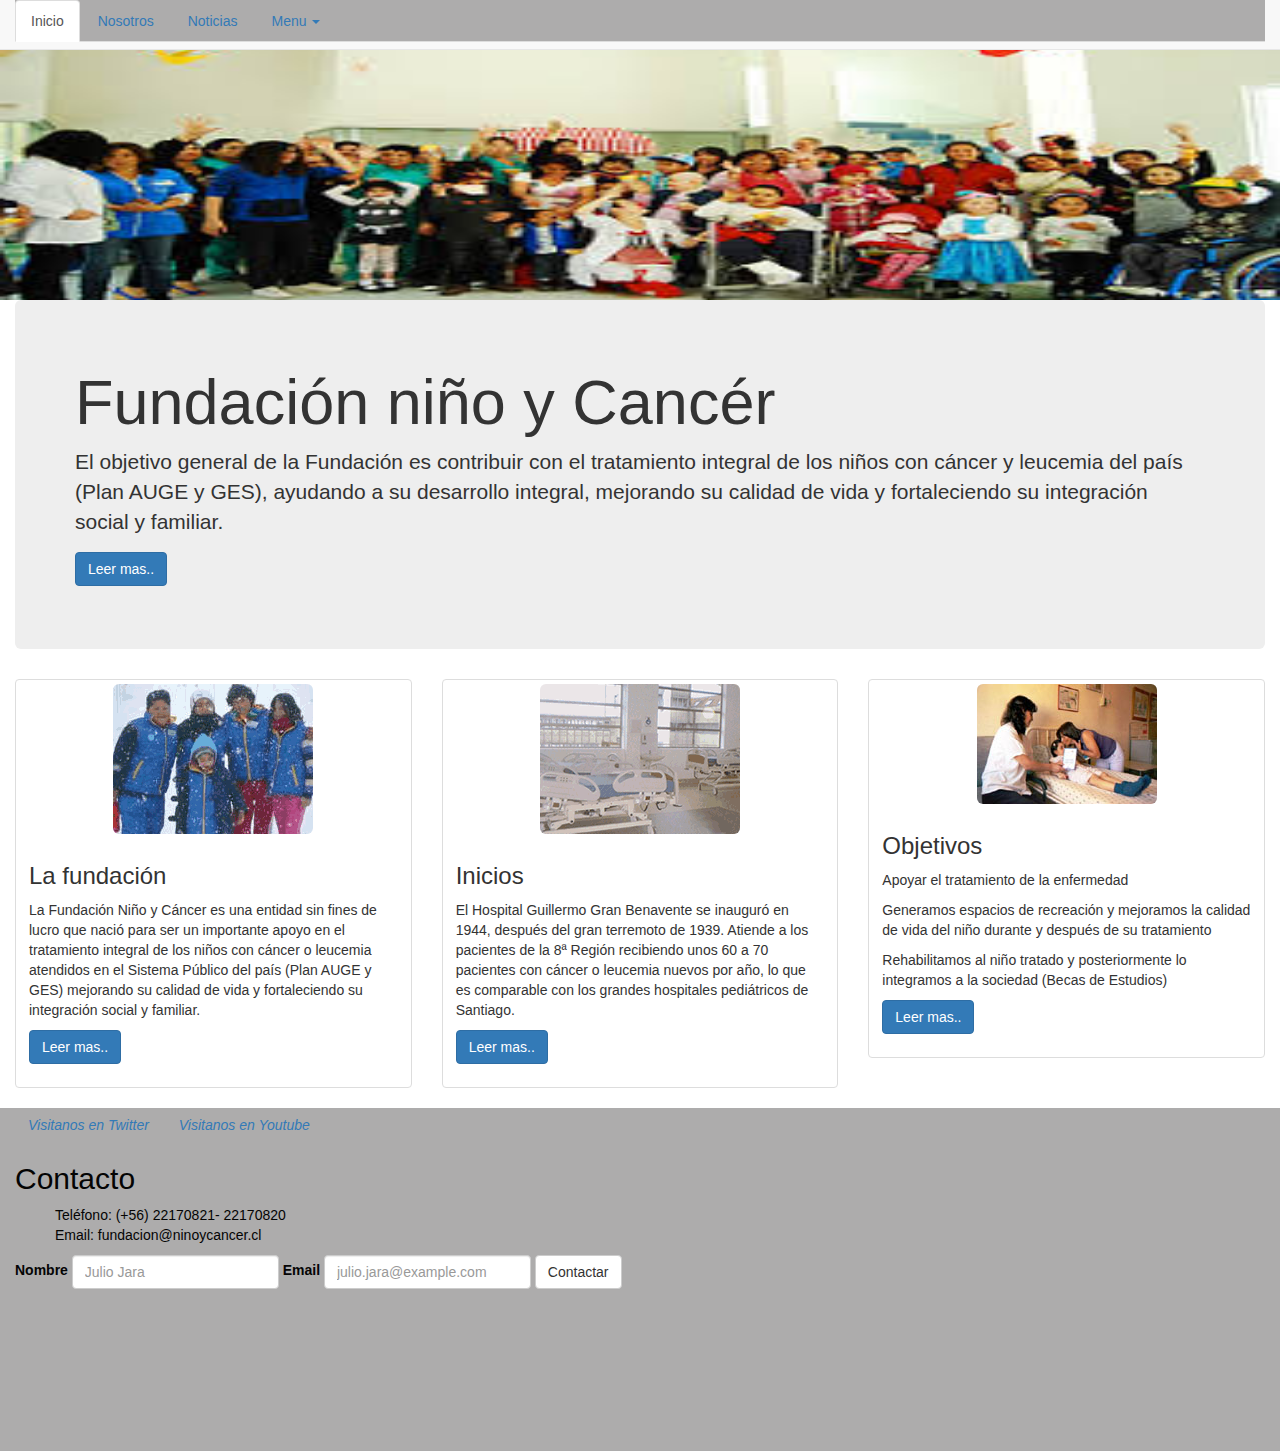
<file: index.html>
<!DOCTYPE html>
<html>
<head>
	<meta charset="utf-8">
	<meta http-equiv="X-UA-Compatible" content="IE=edge">
	<meta name="viewport" content="initial-scale=1 width=device-width">
	
	<title>Fundación Niño y Cancér</title>
	
	<link rel="stylesheet" href="estilo.css">

<link rel="stylesheet" href="https://maxcdn.bootstrapcdn.com/bootstrap/3.3.7/css/bootstrap.min.css" integrity="sha384-BVYiiSIFeK1dGmJRAkycuHAHRg32OmUcww7on3RYdg4Va+PmSTsz/K68vbdEjh4u" crossorigin="anonymous">
<!-- No me funciono de esta manera cargar jquery 
<script src="js/jquery.js" type="ext/javascript"> </script> -->

<link rel="stylesheet" href="https://use.fontawesome.com/releases/v5.0.13/css/all.css" integrity="sha384-DNOHZ68U8hZfKXOrtjWvjxusGo9WQnrNx2sqG0tfsghAvtVlRW3tvkXWZh58N9jp" crossorigin="anonymous">

<script src="https://code.jquery.com/jquery-3.3.1.slim.min.js" integrity="sha384-q8i/X+965DzO0rT7abK41JStQIAqVgRVzpbzo5smXKp4YfRvH+8abtTE1Pi6jizo" crossorigin="anonymous"></script>

<!-- Latest compiled and minified JavaScript -->
<script src="https://maxcdn.bootstrapcdn.com/bootstrap/3.3.7/js/bootstrap.min.js" integrity="sha384-Tc5IQib027qvyjSMfHjOMaLkfuWVxZxUPnCJA7l2mCWNIpG9mGCD8wGNIcPD7Txa" crossorigin="anonymous"></script>
</head>

<!-- comienza body -->
<body>

<!-- comienza navbar -->

<nav class="navbar navbar-default navbar-fixed-top" role="navigation">
		  <div class="container-fluid">

		<ul class="nav nav-tabs">
		  <li role="presentation" class="active"><a href="index.html">Inicio</a></li>
		  <li role="presentation"><a href="nosotros.html">Nosotros</a></li>
		  <li role="presentation"><a href="noticias.html">Noticias</a></li>


		<li class="dropdown">
		          <a href="#" class="dropdown-toggle" data-toggle="dropdown" role="button" aria-haspopup="true" aria-expanded="false">Menu <span class="caret"></span></a>
		          <ul class="dropdown-menu">
		            <li><a href="index.html">Inicio</a></li>
		            <li><a href="nosotros.html">Nosotros</a></li>
		            <li><a href="noticias.html">Noticias</a></li>

		</ul>

		</div>

</nav>

<!-- termina body -->

<div class="banner"></div>

		<div class="container-fluid">
		<div class="jumbotron">
		  <h1>Fundación niño y Cancér</h1>
		  <p>El objetivo general de la Fundación es contribuir con el tratamiento integral de los niños con cáncer y leucemia del país (Plan AUGE y GES), ayudando a su desarrollo integral, mejorando su calidad de vida y fortaleciendo su integración social y familiar.
		  </p>
		  <p>
		    <a href="nosotros.html" class="btn btn-primary" role="button">Leer mas..</a>  	
		  </p>
		</div>
</div>

<!-- aqui va  1 row -->

<div class="container-fluid">
<div class="row">

<div class="col-sm-6 col-md-4">
    <div class="thumbnail">
       <img src="imagenes/banner_dar.gif" class="img-responsive img-rounded">
      <div class="caption">
        <h3> La fundación</h3>
        <p> 	
			La Fundación Niño y Cáncer es una entidad sin fines de lucro que nació para ser un importante apoyo en el tratamiento integral de los niños con cáncer o leucemia atendidos en el Sistema Público del país (Plan AUGE y GES) mejorando su calidad de vida y fortaleciendo su integración social y familiar.
        	</p>
        <p>
    <a href="noticias.html" class="btn btn-primary" role="button">Leer mas..</a>  	
  </p>
      </div>
    </div>
  </div>


<!-- aqui va 2 row -->



	
  <div class="col-sm-6 col-md-4">
    <div class="thumbnail">
      <img src="imagenes/cuadro_inicio.gif" class="img-responsive img-rounded">
      <div class="caption">
        	<h3>Inicios</h3> 
        	<p>
        		El Hospital Guillermo Gran Benavente se inauguró en 1944, después del gran terremoto de 1939. Atiende a los pacientes de la 8ª Región recibiendo   unos 60 a 70 pacientes con cáncer o leucemia nuevos por año, lo que es comparable con los grandes hospitales pediátricos de Santiago.

  			</p>
        	<p>
   			 <a href="noticias.html" class="btn btn-primary" role="button">Leer mas..</a>  	
  			</p>
      </div>
    </div>
  </div>

  <!-- aqui va 3 row -->




<div class="col-sm-6 col-md-4">
    <div class="thumbnail">
      <img src="imagenes/Imagen_row1.jpg" class="img-responsive img-rounded">
      <div class="caption">
        <h3>Objetivos</h3> 
        <p>
  			Apoyar el tratamiento  de la enfermedad
  		</p>
  		<p>

		Generamos espacios de recreación y mejoramos la calidad de vida del niño durante y después de su tratamiento
		</p>
		<p>

		Rehabilitamos al niño tratado y posteriormente lo integramos a la  sociedad (Becas de Estudios)
		</p>
        <p>
        	<a href="noticias.html" class="btn btn-primary" role="button">Leer mas..</a> 
        	
        </p>
      </div>
    </div>
  </div>


</div>
</div>

<!-- aqui termina row -->

 <!-- <div class="col-xs-4 col-md-4 col-sm-4" style="background-color: #65ADFF; padding-top: 20px; margin-top: 20px; ">  -->
 

<footer>
<div class="container-fluid"> 
<div class="row">
		  <div class="col-md-6 col-sm-6">


		<a href="https://twitter.com/login?lang=es"> <i class="btn btn-social-icon  btn-twitter">
		    <span class = "fab fa-twitter"> Visitanos en Twitter </span>
		  </i></a>



		  <a href="https://www.youtube.com/"> <i class="btn btn-social-icon  btn-youtube ">
		    <span class = "fab fa-youtube"> Visitanos en Youtube </span>
		  </i></a>



		    <h2> Contacto</h2>

		    <ul style="list-style: none;">
		      <li> Teléfono: (+56) 22170821- 22170820 </li>
		      <li> Email: fundacion@ninoycancer.cl</li>

		    </ul>

			 <form class="form-inline">
			  <div class="form-group">
				    <label for="exampleInputName2">Nombre</label>
				    <input type="text" class="form-control" id="exampleInputName2" placeholder="Julio Jara">
				  </div>
				  <div class="form-group">
				    <label for="exampleInputEmail2">Email</label>
				    <input type="email" class="form-control" id="exampleInputEmail2" placeholder="julio.jara@example.com">
				  </div>
				  <button type="submit" class="btn btn-default">Contactar</button>
			</form>
		    
		  </div>
		  <div class="col-md-6 col-sm-6">
		    <div class="embed-responsive embed-responsive-16by9">

		      <iframe src="https://www.google.com/maps/embed?pb=!1m18!1m12!1m3!1d3331.509306079663!2d-70.53933968512855!3d-33.3838745014839!2m3!1f0!2f0!3f0!3m2!1i1024!2i768!4f13.1!3m3!1m2!1s0x9662c952b6e45c13%3A0xe20a79d839401910!2sTupungato+10070%2C+Vitacura%2C+Regi%C3%B3n+Metropolitana!5e0!3m2!1ses!2scl!4v1527475139628" width="400" height="300" frameborder="0" style="border:0" allowfullscreen  class="embed-responsive"></iframe>
      
    </div>
  </div>
  

</div>
</div>
</footer>


	
</body>
</html>
</file>
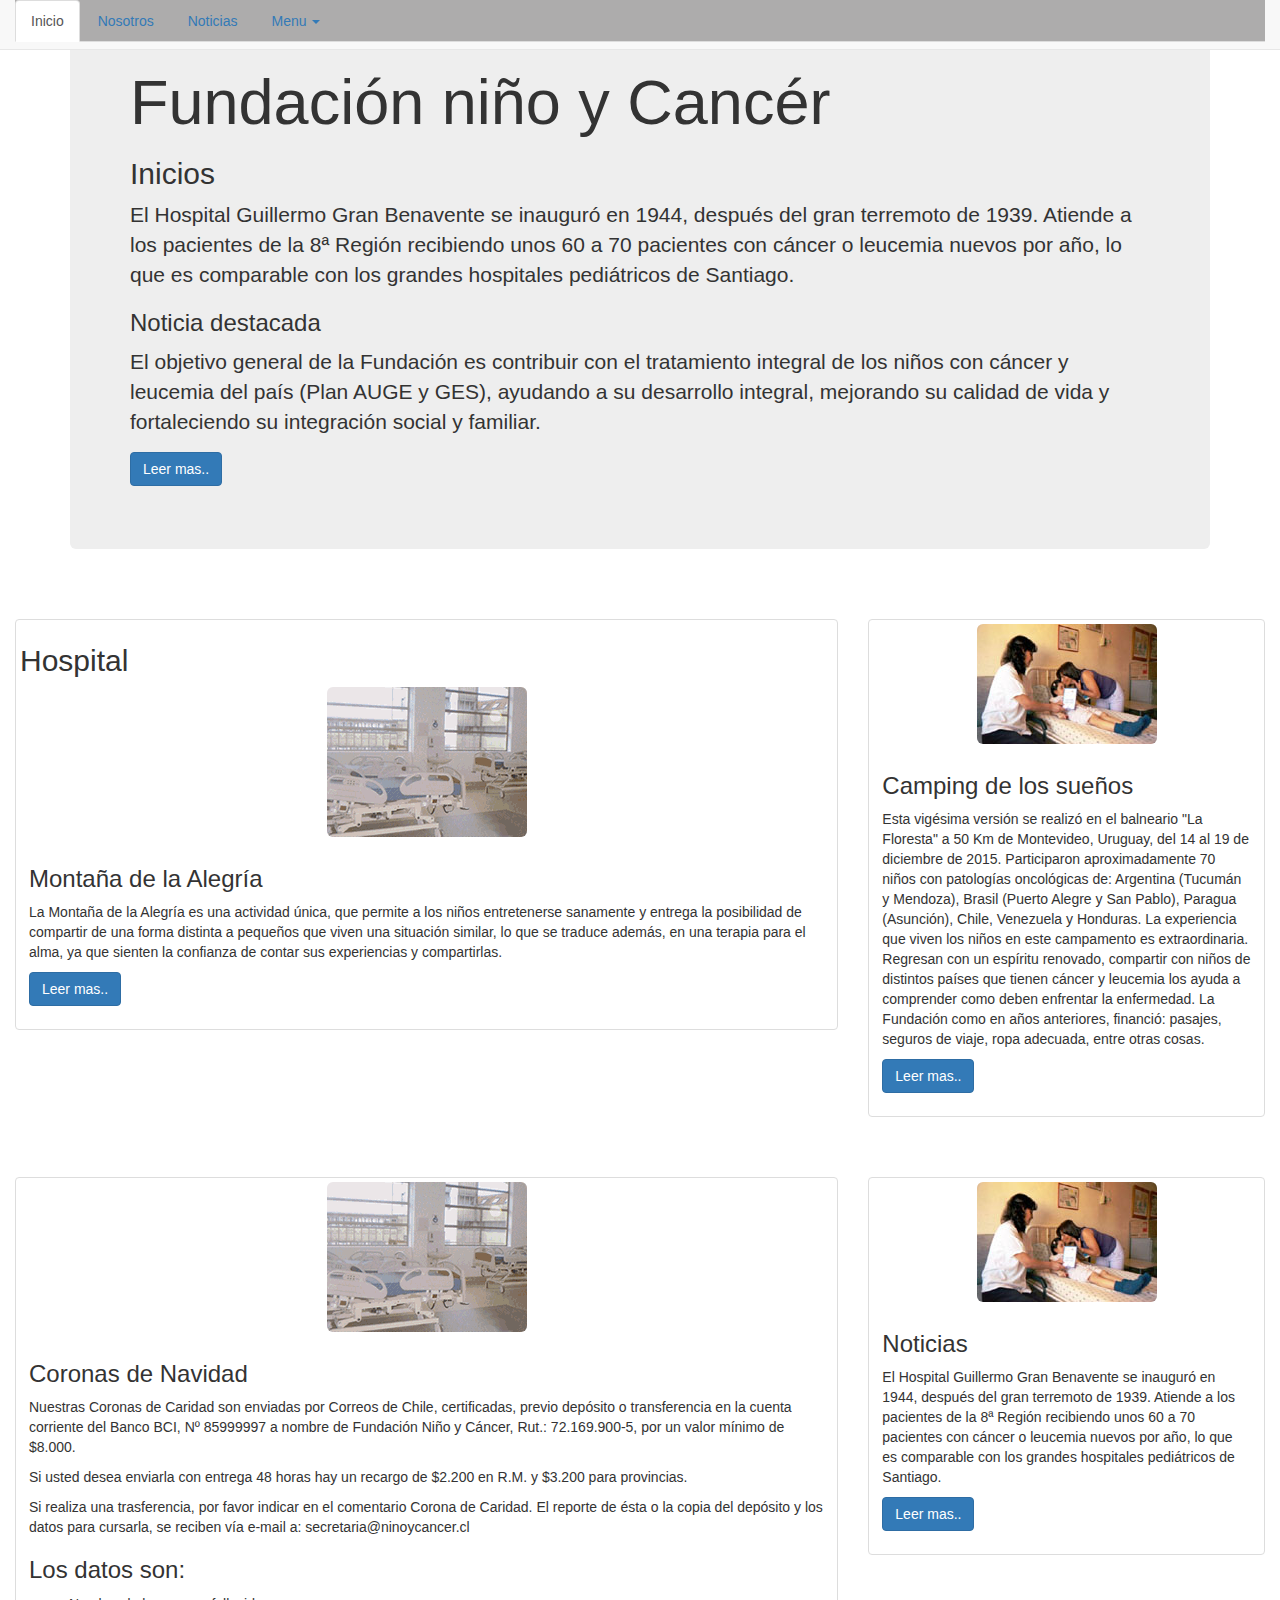
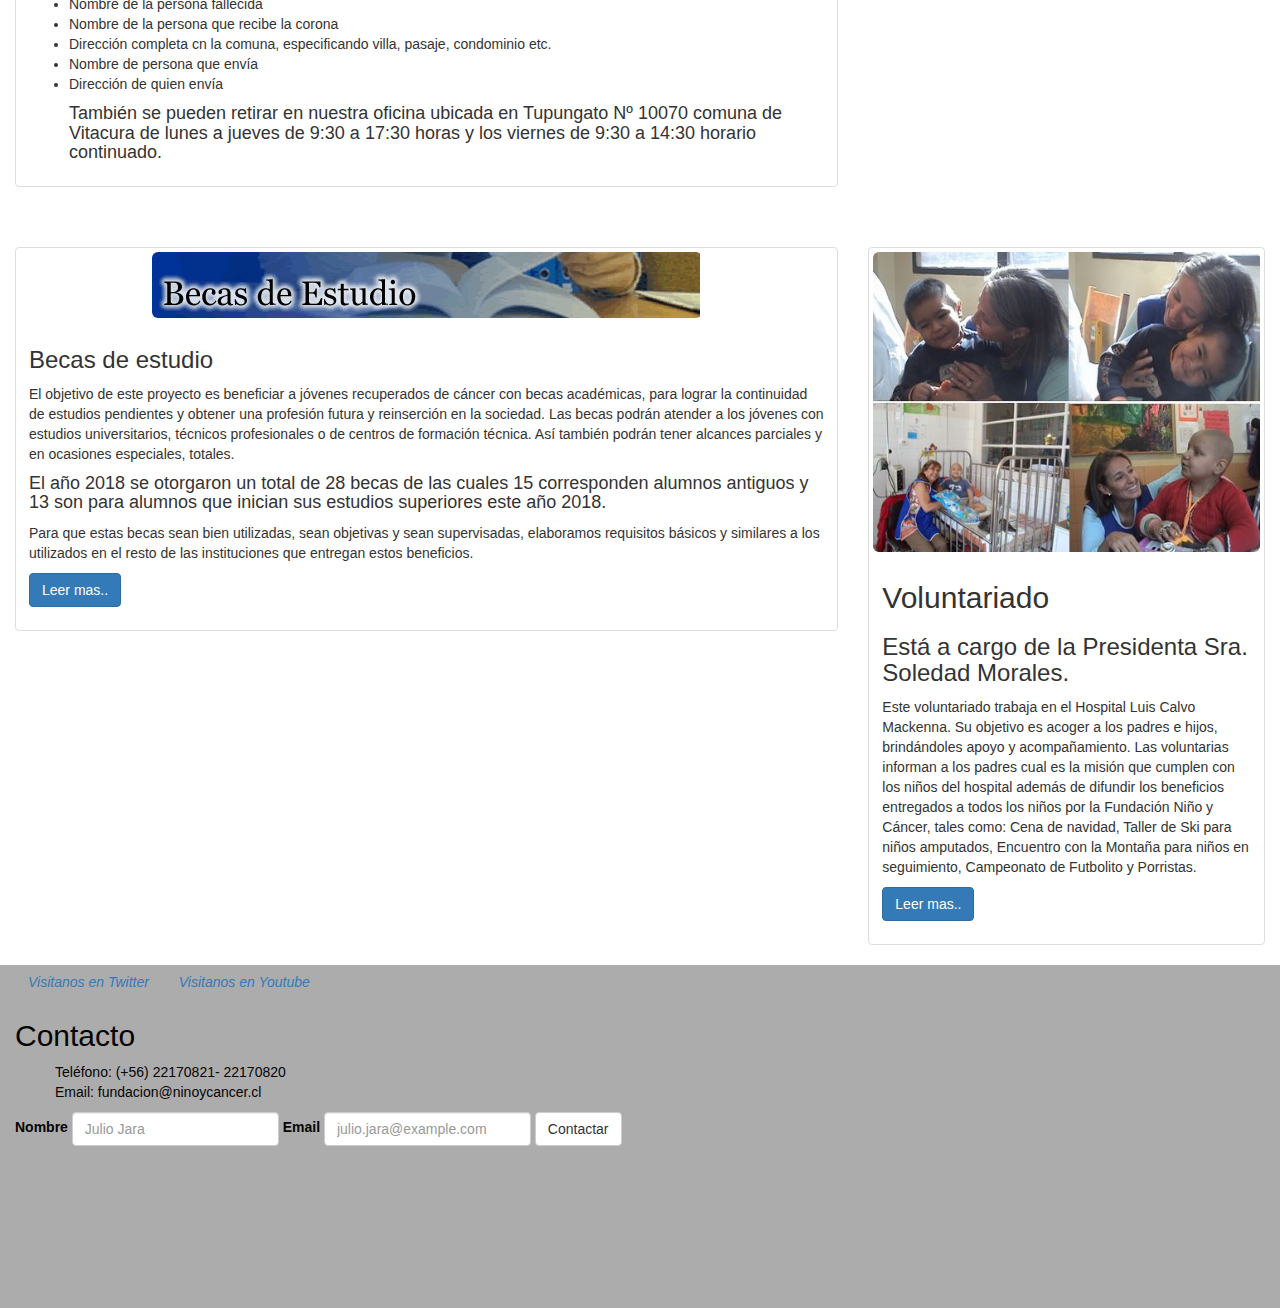
<file: noticias.html>
<!DOCTYPE html>
<html>

<head>
  <meta charset="utf-8">
  <meta http-equiv="X-UA-Compatible" content="IE=edge">
  
  <title>Fundación Niño y Cancér</title>
  
  <!-- insertando mi estilo css -->
<link rel="stylesheet" href="estilo.css">


<link rel="stylesheet" href="https://maxcdn.bootstrapcdn.com/bootstrap/3.3.7/css/bootstrap.min.css" integrity="sha384-BVYiiSIFeK1dGmJRAkycuHAHRg32OmUcww7on3RYdg4Va+PmSTsz/K68vbdEjh4u" crossorigin="anonymous">

<!-- No me funciono de esta manera cargar jquery 
<script src="js/jquery.js" type="ext/javascript"> </script> -->
<link rel="stylesheet" href="https://use.fontawesome.com/releases/v5.0.13/css/all.css" integrity="sha384-DNOHZ68U8hZfKXOrtjWvjxusGo9WQnrNx2sqG0tfsghAvtVlRW3tvkXWZh58N9jp" crossorigin="anonymous">

<script src="https://code.jquery.com/jquery-3.3.1.slim.min.js" integrity="sha384-q8i/X+965DzO0rT7abK41JStQIAqVgRVzpbzo5smXKp4YfRvH+8abtTE1Pi6jizo" crossorigin="anonymous"></script>

<script src="https://maxcdn.bootstrapcdn.com/bootstrap/3.3.7/js/bootstrap.min.js" integrity="sha384-Tc5IQib027qvyjSMfHjOMaLkfuWVxZxUPnCJA7l2mCWNIpG9mGCD8wGNIcPD7Txa" crossorigin="anonymous"></script>

</head>
<body>


<!-- comienza navbar -->
<nav class="navbar navbar-default navbar-fixed-top" role="navigation">
      <div class="container-fluid">

    <ul class="nav nav-tabs">
      <li role="presentation" class="active"><a href="index.html">Inicio</a></li>
      <li role="presentation"><a href="nosotros.html">Nosotros</a></li>
      <li role="presentation"><a href="noticias.html">Noticias</a></li>


    <li class="dropdown">
              <a href="#" class="dropdown-toggle" data-toggle="dropdown" role="button" aria-haspopup="true" aria-expanded="false">Menu <span class="caret"></span></a>
              <ul class="dropdown-menu">
                <li><a href="index.html">Inicio</a></li>
                <li><a href="nosotros.html">Nosotros</a></li>
                <li><a href="noticias.html">Noticias</a></li>

    </ul>

    </div>

</nav>

<!-- termina body -->


<div class="container">
<div class="jumbotron">
  <h1>Fundación niño y Cancér</h1>

<h2>Inicios</h2> 
          <p>
            El Hospital Guillermo Gran Benavente se inauguró en 1944, después del gran terremoto de 1939. Atiende a los pacientes de la 8ª Región recibiendo   unos 60 a 70 pacientes con cáncer o leucemia nuevos por año, lo que es comparable con los grandes hospitales pediátricos de Santiago.

        </p>



  <h3>Noticia destacada</h3>
  <p>El objetivo general de la Fundación es contribuir con el tratamiento integral de los niños con cáncer y leucemia del país (Plan AUGE y GES), ayudando a su desarrollo integral, mejorando su calidad de vida y fortaleciendo su integración social y familiar.
  </p>
  <p>
    <a href="#" class="btn btn-primary" role="button">Leer mas..</a>    
  </p>
</div>
</div>


<!-- aqui va  1 row -->

<div class="container-fluid">
<div class="row">
  <div class="col-md-8 col-sm-8 col-xs-8" style="padding-top: 20px; margin-top: 20px">
    <div class="thumbnail">
      <h2>Hospital</h2>
      <img src="imagenes/cuadro_inicio.gif" class="img-responsive img-rounded">
      <div class="caption">
          <h3>Montaña de la Alegría</h3> 
          <p>
            La Montaña de la Alegría es una actividad única, que permite a los niños entretenerse sanamente y entrega la posibilidad de compartir de una forma distinta a pequeños que viven una situación similar, lo que se traduce además, en una terapia para el alma, ya que sienten la confianza de contar sus experiencias y compartirlas.

        </p>
          <p>
         <a href="#" class="btn btn-primary" role="button">Leer mas..</a>   
        </p>
      </div>
    </div>
  </div>

<!-- aqui va 2 row -->

<div class="col-md-4 col-sm-4  col-xs-4" style="padding-top: 20px; margin-top: 20px">
    <div class="thumbnail">
      <img src="imagenes/Imagen_row1.jpg" class="img-responsive img-rounded">
      <div class="caption">
        <h3>Camping de los sueños</h3> 
        <p>
        Esta vigésima versión se realizó en el balneario "La Floresta" a 50 Km de Montevideo, Uruguay, del 14 al 19 de diciembre de 2015.

        Participaron aproximadamente 70 niños con patologías oncológicas de: Argentina (Tucumán y Mendoza), Brasil (Puerto Alegre y San Pablo), Paragua (Asunción), Chile, Venezuela y Honduras.

        La experiencia que viven los niños en este campamento es extraordinaria. Regresan con un espíritu renovado, compartir con niños de distintos países que tienen cáncer y leucemia los ayuda a comprender como deben enfrentar la enfermedad. 

        La Fundación como en años anteriores, financió: pasajes, seguros de viaje, ropa adecuada, entre otras cosas.
    </p>
        <p>
          <a href="#" class="btn btn-primary" role="button">Leer mas..</a> 
          
        </p>
      </div>
    </div>
  </div>


<div class="col-md-8 col-sm-8 col-xs-8" style="padding-top: 20px; margin-top: 20px">
    <div class="thumbnail">
      <img src="imagenes/cuadro_inicio.gif" class="img-responsive img-rounded">
      <div class="caption">
          <h3>Coronas de Navidad</h3> 
          <p>
            Nuestras Coronas de Caridad son enviadas por Correos de Chile, certificadas, previo depósito o transferencia en la cuenta corriente del Banco BCI, Nº 85999997 a nombre de Fundación Niño y Cáncer, Rut.: 72.169.900-5, por un valor mínimo de $8.000.
        </p>
        <p>Si usted desea enviarla con entrega 48 horas hay un recargo de $2.200 en R.M. y $3.200 para provincias.
        </p>
        <p>
          Si realiza una trasferencia, por favor indicar en el comentario Corona de Caridad.

          El reporte de ésta o la copia del depósito y los datos para cursarla, se reciben vía e-mail a: 
          secretaria@ninoycancer.cl
        </p>
        <h3>Los datos son:</h3>
        <ul>
          <li>Nombre de la persona fallecida</li>
          <li>Nombre de la persona que recibe la corona</li>
          <li>Dirección completa cn la comuna, especificando villa, pasaje, condominio etc.</li>
          <li>Nombre de persona que envía</li>
          <li>Dirección de quien envía</li>
          <h4>
            También se pueden retirar en nuestra oficina ubicada en Tupungato Nº 10070 comuna de Vitacura  de lunes a jueves de 9:30 a 17:30 horas y los viernes de 9:30 a 14:30 horario continuado.
         </h4>

        </ul>
         
      </div>
    </div>
  </div>


<!-- aqui va 2 row -->

<div class="col-md-4 col-sm-4  col-xs-4" style="padding-top: 20px; margin-top: 20px">
    <div class="thumbnail">
      <img src="imagenes/Imagen_row1.jpg" class="img-responsive img-rounded">
      <div class="caption">
        <h3>Noticias</h3> 
        <p>
        El Hospital Guillermo Gran Benavente se inauguró en 1944, después del gran terremoto de 1939. Atiende a los pacientes de la 8ª Región recibiendo   unos 60 a 70 pacientes con cáncer o leucemia nuevos por año, lo que es comparable con los grandes hospitales pediátricos de Santiago.
    </p>
        <p>
          <a href="#" class="btn btn-primary" role="button">Leer mas..</a> 
          
        </p>
      </div>
    </div>
  </div>

  <div class="col-md-8 col-sm-8 col-xs-8" style="padding-top: 20px; margin-top: 20px">
    <div class="thumbnail">
      <img src="imagenes/becas.gif" class="img-responsive img-rounded">
      <div class="caption">
        <h3>Becas de estudio</h3> 
        <p>
               El objetivo de este proyecto es beneficiar a jóvenes recuperados de cáncer con becas académicas, para lograr la continuidad de estudios pendientes y obtener una profesión futura y reinserción en la sociedad.

               Las becas podrán atender a los jóvenes con estudios universitarios, técnicos profesionales o de centros de formación técnica. Así también podrán tener alcances  parciales y en ocasiones especiales, totales.
        </p>

        <h4>
              El año 2018 se otorgaron un total de 28 becas de las cuales 15 corresponden alumnos antiguos y 13 son para alumnos que inician sus estudios superiores  este año 2018.
        </h4>
        <p>
              Para que estas becas sean bien utilizadas, sean objetivas y sean supervisadas, elaboramos requisitos básicos y similares a los utilizados en el resto de las instituciones que entregan estos beneficios.
    </p>
        <p>
          <a href="#" class="btn btn-primary" role="button">Leer mas..</a> 
          
        </p>
      </div>
    </div>
  </div>


  <div class="col-md-4 col-sm-4  col-xs-4" style="padding-top: 20px; margin-top: 20px">
    <div class="thumbnail">
      <img src="imagenes/voluntaria.JPG" class="img-responsive img-rounded">
      <div class="caption">
        <h2>Voluntariado</h2> 
        
        <h3>Está a cargo de la Presidenta Sra. Soledad Morales.</h3>
        <p>
        Este voluntariado trabaja en el Hospital Luis Calvo Mackenna. Su objetivo es acoger a los padres e hijos, brindándoles apoyo y acompañamiento. Las voluntarias informan a los padres cual es la misión que cumplen con los niños del hospital además de difundir los beneficios entregados a todos los niños por la Fundación Niño y Cáncer, tales como: Cena de navidad, Taller de Ski para niños amputados, Encuentro con la Montaña para niños en seguimiento, Campeonato de Futbolito y Porristas.
    </p>
        <p>
          <a href="#" class="btn btn-primary" role="button">Leer mas..</a> 
          
        </p>
      </div>
    </div>
  </div>


      </div>
    </div>
  </div>
</div>
</div>

<footer>
<div class="container-fluid"> 
<div class="row">
      <div class="col-md-6 col-sm-6">


    <a href="https://twitter.com/login?lang=es"> <i class="btn btn-social-icon  btn-twitter">
        <span class = "fab fa-twitter"> Visitanos en Twitter </span>
      </i></a>



      <a href="https://www.youtube.com/"> <i class="btn btn-social-icon  btn-youtube ">
        <span class = "fab fa-youtube"> Visitanos en Youtube </span>
      </i></a>



        <h2> Contacto</h2>

        <ul style="list-style: none;">
          <li> Teléfono: (+56) 22170821- 22170820 </li>
          <li> Email: fundacion@ninoycancer.cl</li>

        </ul>

       <form class="form-inline">
        <div class="form-group">
            <label for="exampleInputName2">Nombre</label>
            <input type="text" class="form-control" id="exampleInputName2" placeholder="Julio Jara">
          </div>
          <div class="form-group">
            <label for="exampleInputEmail2">Email</label>
            <input type="email" class="form-control" id="exampleInputEmail2" placeholder="julio.jara@example.com">
          </div>
          <button type="submit" class="btn btn-default">Contactar</button>
      </form>
        
      </div>
      <div class="col-md-6 col-sm-6">
        <div class="embed-responsive embed-responsive-16by9">

          <iframe src="https://www.google.com/maps/embed?pb=!1m18!1m12!1m3!1d3331.509306079663!2d-70.53933968512855!3d-33.3838745014839!2m3!1f0!2f0!3f0!3m2!1i1024!2i768!4f13.1!3m3!1m2!1s0x9662c952b6e45c13%3A0xe20a79d839401910!2sTupungato+10070%2C+Vitacura%2C+Regi%C3%B3n+Metropolitana!5e0!3m2!1ses!2scl!4v1527475139628" width="400" height="300" frameborder="0" style="border:0" allowfullscreen  class="embed-responsive"></iframe>
      
    </div>
  </div>
  

</div>
</div>
</footer>


  
</body>
</html>
</file>
<file: estilo.css>
.banner{

	width: 100%;
	height: 300px;
	
	margin: auto;
	background-image: url('imagenes/images1.jpeg');
	background-size: 100% 100%;
	animation: banner 10s infinite;

}

	@keyframes banner{


		0%, 30% {
			background-image: url('imagenes/images1.jpeg');
			opacity: 1;

		}
		31%, 34% {
			opacity: 0.1;
		}

		35%, 65% {
			background-image: url('imagenes/imagen2.jpeg');
			opacity: 1;
		}
		66%, 69% {
			opacity: 0.1;
		}

		70%, 100% {

			background-image: url('imagenes/imagen3.jpeg');
			opacity: 1;
		}


	}


footer {
    background: #ADACAC;
    color: #040404;
}
.nav{
	background: #ADACAC;
    color: #040404;

}
</file>
